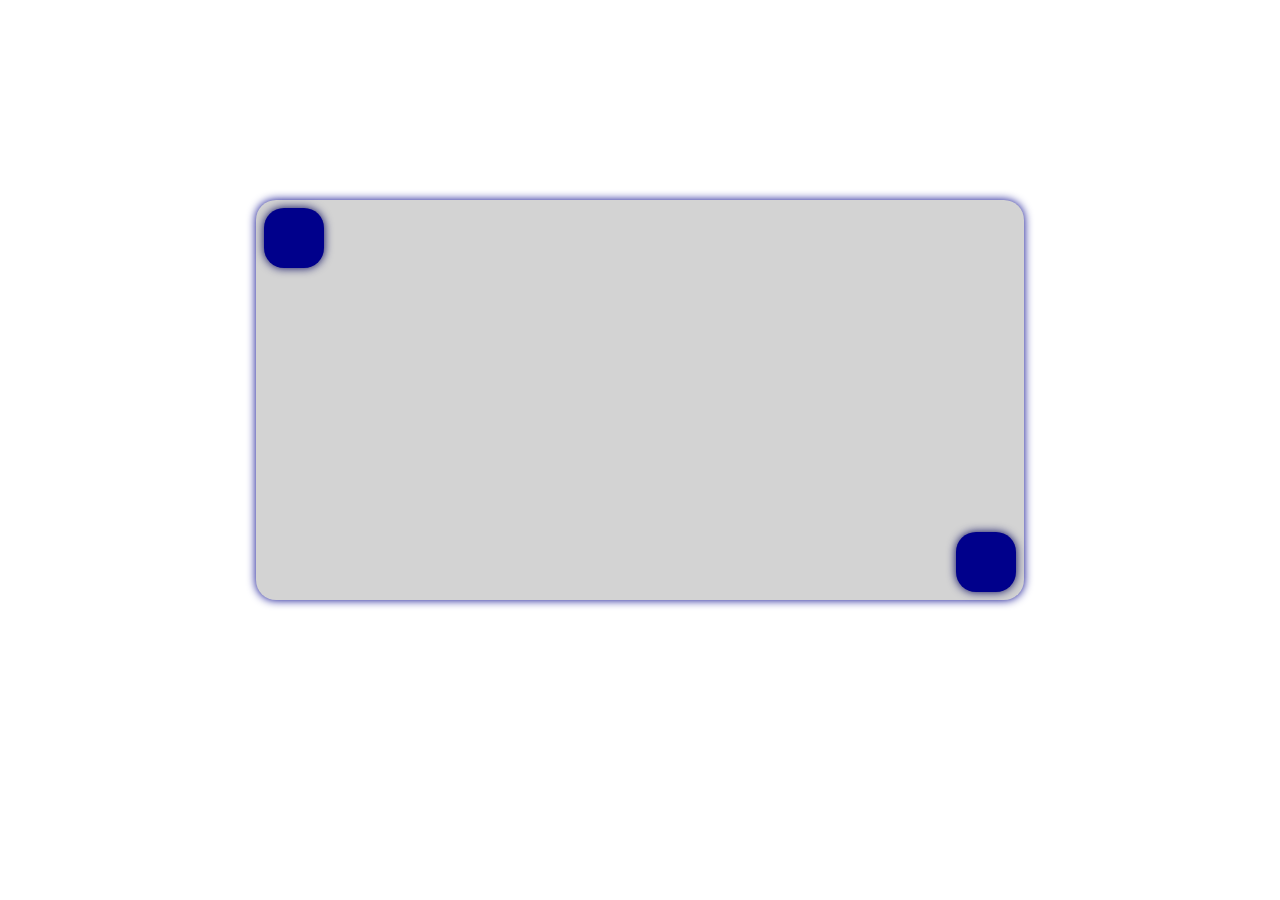
<file: session-9 part1/index.html>
<!DOCTYPE html>
<html lang="en">
<head>
    <meta charset="UTF-8">
    <meta name="viewport" content="width=device-width, initial-scale=1.0">
    <title>session-9</title>
    <link rel="stylesheet" href="./css/main.css">
</head>
<body>
        <div class="box-1">
      <div class="box-2 ">
        <div class="box-4"></div>
      </div>
      <div class="box-3 ">
        <div class="box-4"></div>
      </div>
    </div>


</body>
</html>
</file>
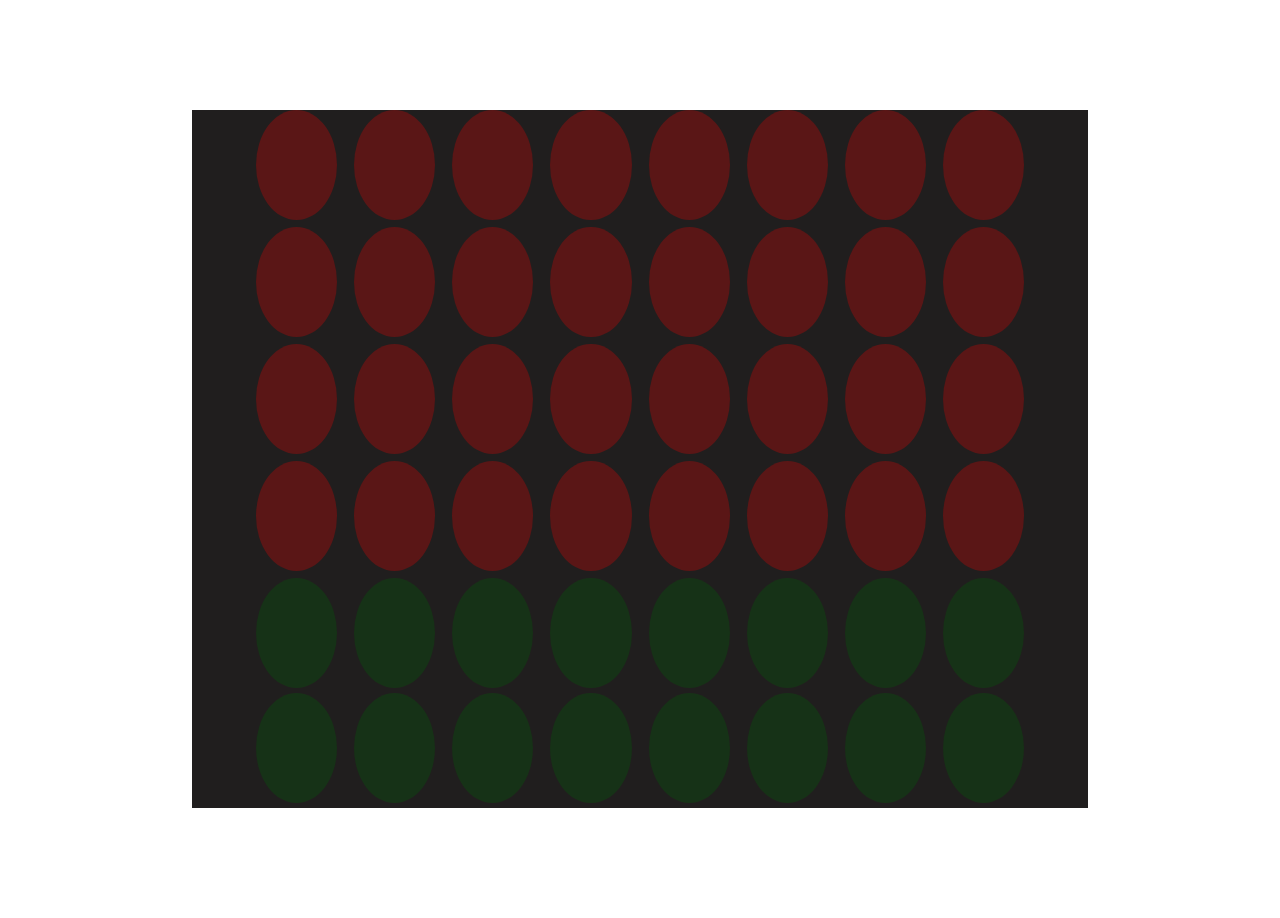
<file: session-9 part2/index.html>
<!DOCTYPE html>
<html lang="en">
<head>
    <meta charset="UTF-8">
    <meta name="viewport" content="width=device-width, initial-scale=1.0">
    <title>session-9</title>
    <link rel="stylesheet" href="./css/main.css">
</head>
<body>
    
<div class="racing">
     
<div class="stop">
    <div class="red"></div>
    <div class="red"></div>
    <div class="red"></div>
    <div class="red"></div>
    <div class="red"></div>
    <div class="red"></div>
    <div class="red"></div>
    <div class="red"></div>
</div>
<div class="stop">
      <div class="red"></div>
    <div class="red"></div>
    <div class="red"></div>
    <div class="red"></div>
    <div class="red"></div>
    <div class="red"></div>
    <div class="red"></div>
    <div class="red"></div>
</div>
<div class="stop">
      <div class="red"></div>
    <div class="red"></div>
    <div class="red"></div>
    <div class="red"></div>
    <div class="red"></div>
    <div class="red"></div>
    <div class="red"></div>
    <div class="red"></div>
</div>
<div class="stop">
          <div class="red"></div>
    <div class="red"></div>
    <div class="red"></div>
    <div class="red"></div>
    <div class="red"></div>
    <div class="red"></div>
    <div class="red"></div>
    <div class="red"></div>
</div>
<div class="drive">
    <div class="green"></div>
    <div class="green"></div>
    <div class="green"></div>
    <div class="green"></div>
    <div class="green"></div>
    <div class="green"></div>
    <div class="green"></div>
    <div class="green"></div>
</div>
<div class="drive">
     <div class="green"></div>
    <div class="green"></div>
    <div class="green"></div>
    <div class="green"></div>
    <div class="green"></div>
    <div class="green"></div>
    <div class="green"></div>
    <div class="green"></div>
</div>



</div>




</body>
</html>
</file>
<file: session-9 part1/css/main.css>
*{
margin: 0;
padding: 0;
}
.box-1{
    display: flex;
  width: 60%;
  height: 400px;
  background-color: lightgray;
  flex-direction: column;
  border-radius: 20px;
  margin: 200px auto;
  box-shadow:  0px 0px 10px darkblue;
}


.box-2 {
  flex: 1;
  display: flex;
  padding: 8px;
  justify-content: flex-start;
  align-items: flex-start;

}


.box-3{
 justify-content: end;
  align-items: flex-end;
    flex: 1;
  display: flex;
  padding: 8px
}

.box-4{
  width: 60px;
  height: 60px;
  background: darkblue;
  border-radius: 20px;
  box-shadow: 0px 0px 10px rgb(0, 0, 92);
}
</file>
<file: session-9 part2/css/main.css>
*{
    margin: 0;
    padding: 0;
}
.racing {
    background-color: rgb(32, 30, 30);
    width: 70%;
    height: 698px;
    margin: 110px auto;
}


:root {
    --width: 110px;
    --height: 110px;
    --border-radius: 100%;
}

.stop{
    display: flex;
    margin: 7px 5vw;
    gap: 17px;
}

.red {
    flex-wrap: wrap-reverse;
    width: var(--width);
    height: var(--height);
    background-color: rgb(225, 4, 4);
    opacity: 0.3;
    border-radius: var(--border-radius);
}

.drive {
    display: flex;
    margin: 5px 5vw;
    gap: 17px;
}

.green {
    width: var(--width);
    height: var(--height);
    background-color: rgb(3, 98, 7);
    opacity: 0.3;
    border-radius: var(--border-radius);
}

.racing:hover .red {
    opacity: 1;
    transition: all 3s;
}

.racing:hover .green {
    opacity: 1;
    transition: all 10s;
}
</file>
